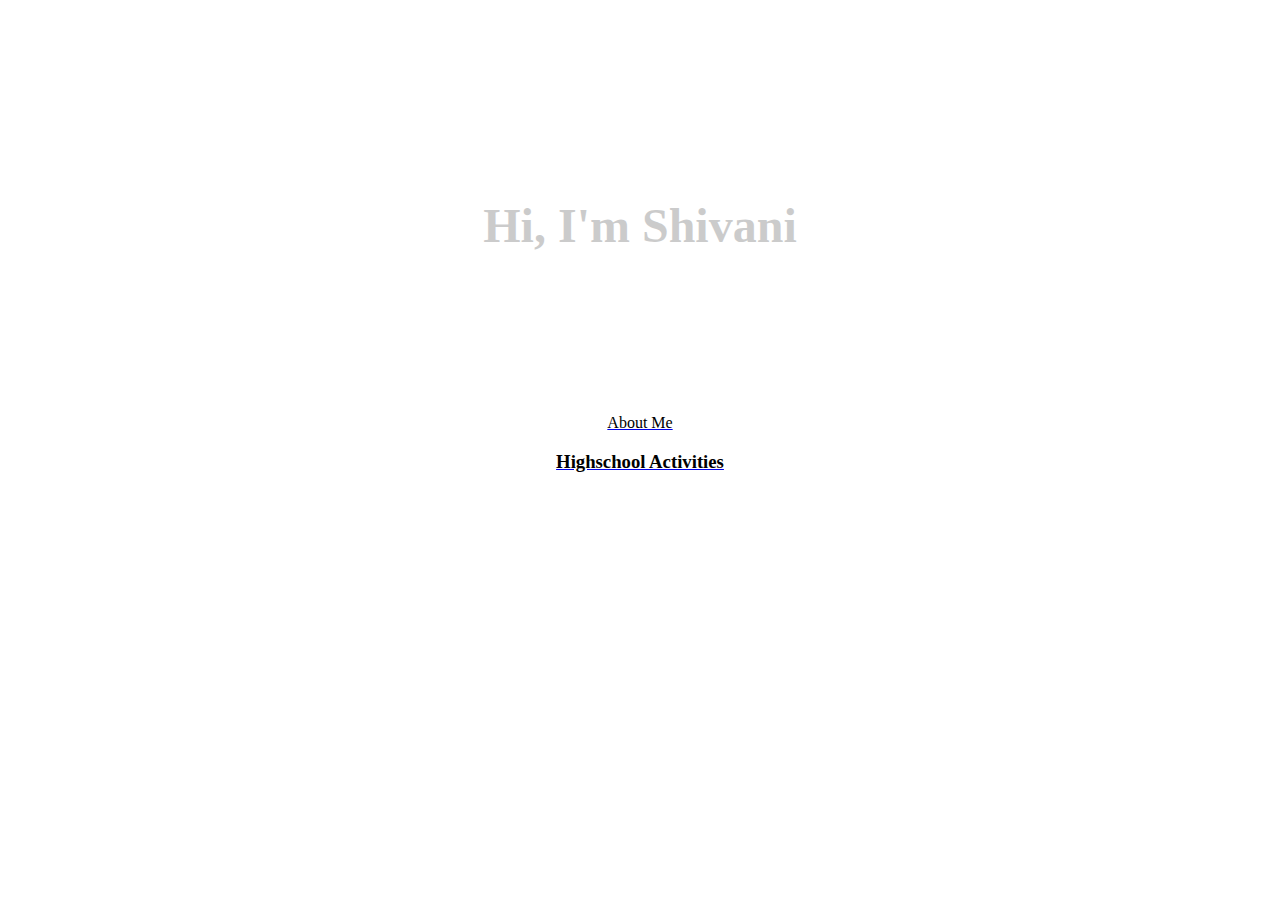
<file: index.html>
<html lang="en">
<head>
<link rel="stylesheet" href="css/stylesheet.css">
<title>Shivani Gupta</title>
</head>
<body>
<div class="background">
<div class="transbox">
<h1 class="hi_shi"> 
<div align="center"> 
<br><br><br><br>
<font size = "12">
Hi, I'm Shivani 
</font>
</br></br></br></br>
</div></h1>
</div>
<h2 class="about">
</div>
<div align="center"> 
<a href="http://shivani72.github.io/about.html">
<font color="#00000">
<font face ="fantasy"> 
About Me
</font>
</a>
</div></h2>
<h3 class="highschool">
<div align="center"> 
<a href="http://shivani72.github.io/highschool.html">
<font color="#00000">
<font face ="fantasy"> 
Highschool Activities
</font>
</a>
</div></h3>
</body>
</html>
</file>
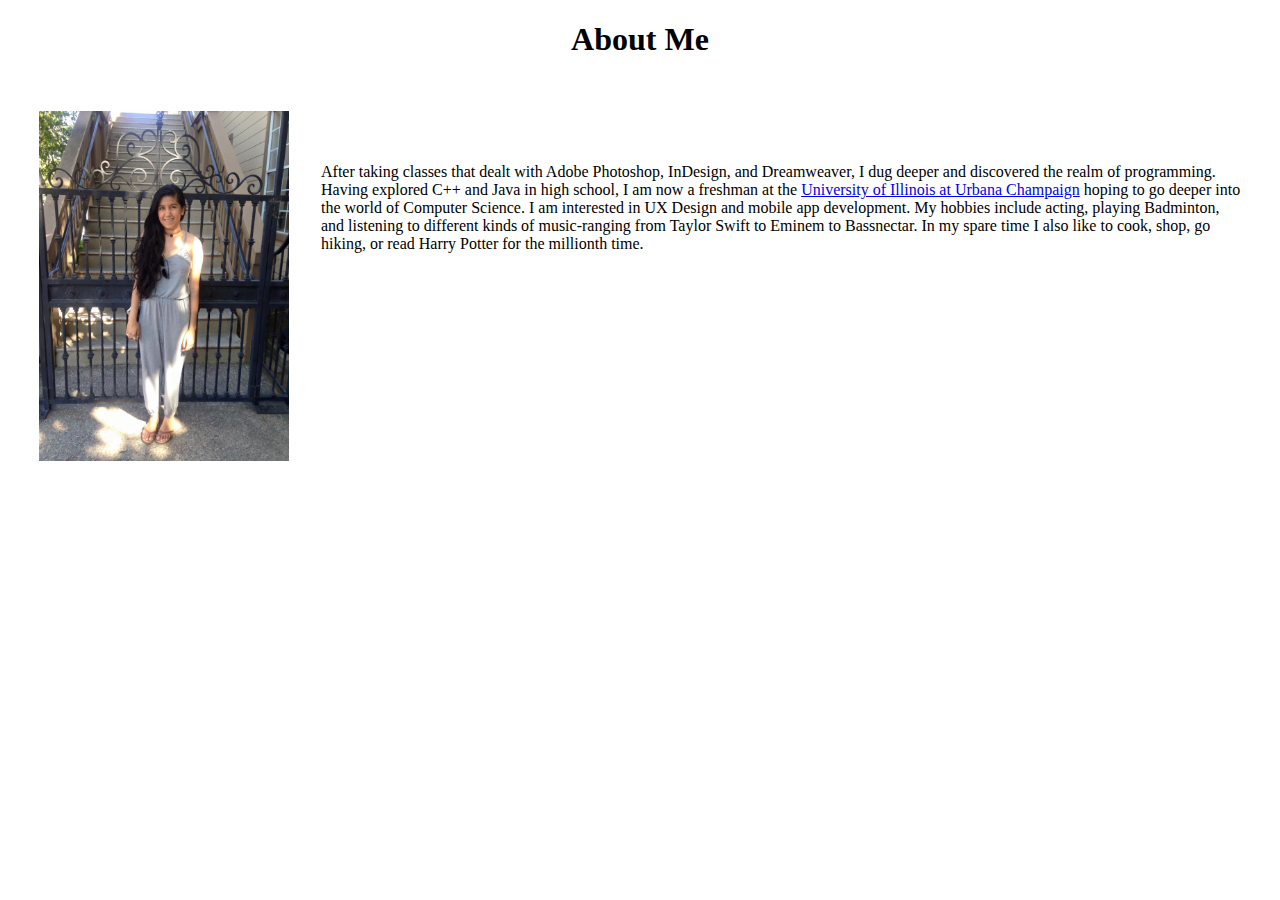
<file: about.html>
<!DOCTYPE html>
<html lang="en">
<head>
<link rel="stylesheet" href="css/stylesheet.css">
<title>About</title>
</head>
<body>
<h1 class = "about_me"> <div align="center">
About Me
</div></h1>
<table cellspacing="30">
<tr>
<td>
<img src="Images/shivani4.jpg" height = "350" width = "250"> 
</div></td>
<td valign="baseline"><p> <br> <br> After taking classes that dealt with Adobe Photoshop, InDesign, and Dreamweaver, I dug deeper and discovered the realm of programming. Having explored C++ and Java in high school, I am now a freshman at the <a href="http://illinois.edu/">University of Illinois at Urbana Champaign</a> hoping to go deeper into the world of Computer Science. I am interested in UX Design and mobile app development. My hobbies include acting, playing Badminton, and listening to different kinds of music-ranging from Taylor Swift to Eminem to Bassnectar. In my spare time I also like to cook, shop, go hiking, or read Harry Potter for the millionth time. </p><br></td>
</tr>

</table> 
</div>


</body>
</html>
</file>
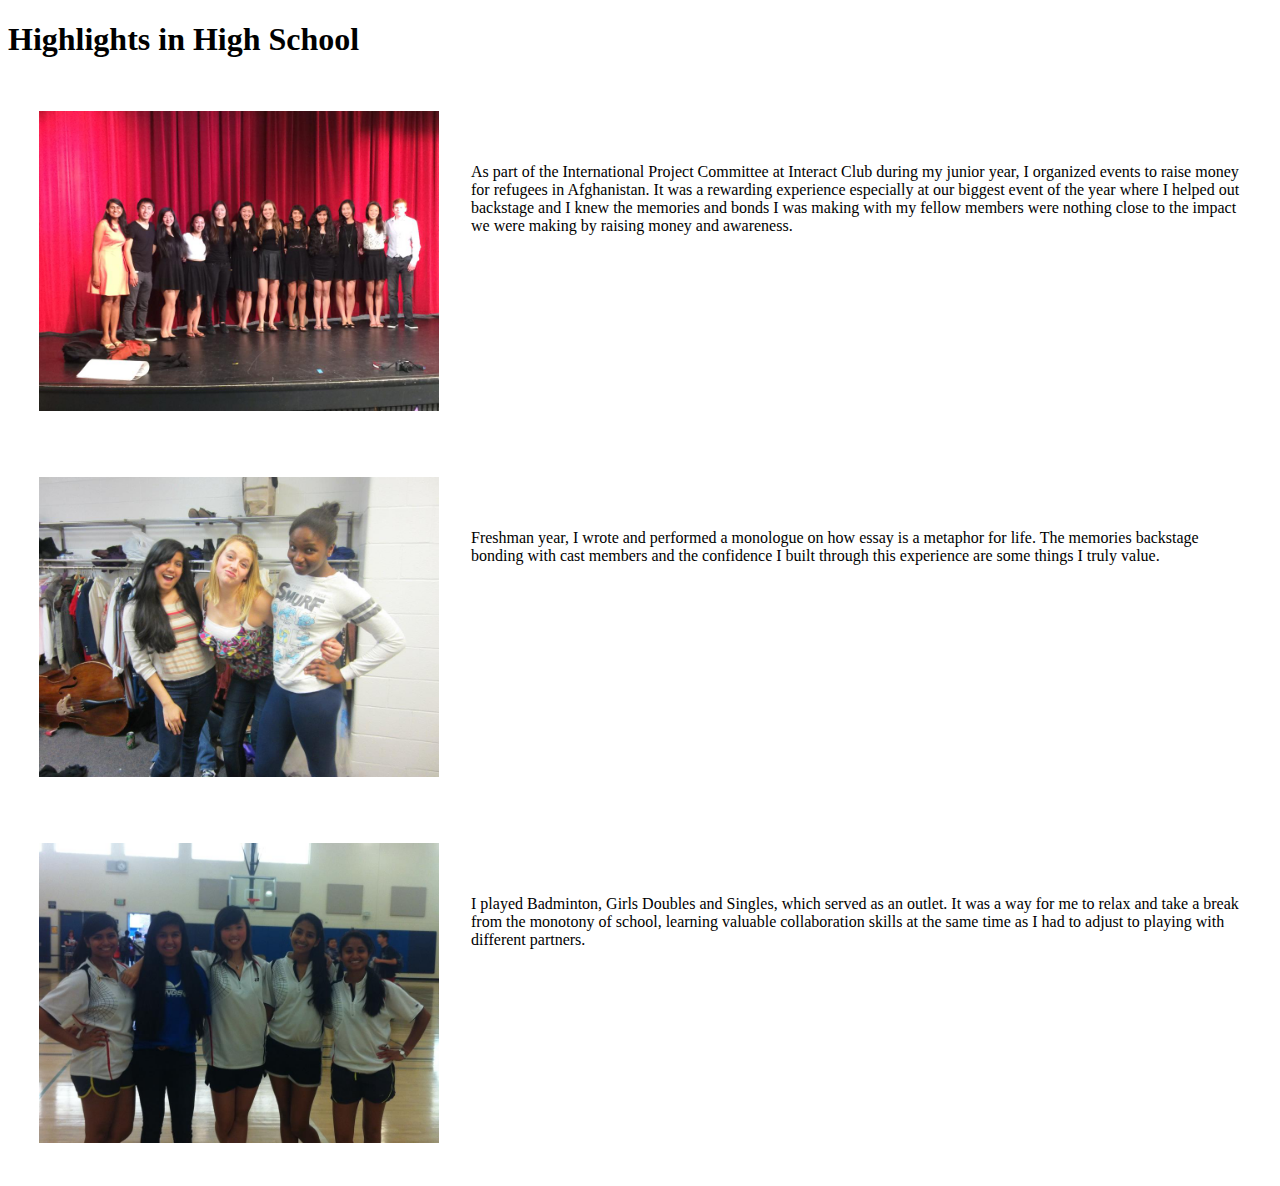
<file: highschool.html>
<!DOCTYPE html>
<html lang="en">
<head>
<link rel="stylesheet" href="css/stylesheet.css">
<title>High School</title>
</head>
<body>
<h1> Highlights in High School <div align="center">
</div></h1>
<table cellspacing="30">
<tr>
<td>
<img src="Images/interact.jpg" height = "300" width = "400"> 
<td valign="baseline"><p> <br> <br> As part of the International Project Committee at Interact Club during my junior year, I organized events to raise money for refugees in Afghanistan. It was a rewarding experience especially at our biggest event of the year where I helped out backstage and I knew the memories and bonds I was making with my fellow members were nothing close to the impact we were making by raising money and awareness.  </p><br></td>
</tr>
</table> 
<table cellspacing="30">
<tr>
<td>
<img src="Images/monologueshow.jpg" height = "300" width = "400"> 
<td valign="baseline"><p> <br> <br> Freshman year, I wrote and performed a monologue on how essay is a metaphor for life. The memories backstage bonding with cast members and the confidence I built through this experience are some things I truly value. 
</table> 
<table cellspacing="30">
<tr>
<td>
<img src="Images/badminton.jpg" height = "300" width = "400"> 
<td valign="baseline"><p> <br> <br> I played Badminton, Girls Doubles and Singles, which served as an outlet. It was a way for me to relax and take a break from the monotony of school, learning valuable collaboration skills at the same time as I had to adjust to playing with different partners.
</file>
<file: css/stylesheet.css>
.about_me:hover
{
	color: #800000;
	cursor: pointer;
transition: ease 1s;
}

.hi_shi:hover
{
	color: #800000;
	cursor: pointer;
transition: ease 1s;
}


div.background 
{
	background: url(http://imgur.com/wxKrUW9.jpg);
	background-repeat: no-repeat;
	background-position: center;
}

div.transbox
{
  margin: 50px;
  background-color: #ffffff;
  opacity:0.2;
}

.transbox:hover 
{
	opacity: 0.7;
}

div.transbox p
{
  margin: 5%;
  font-weight: bold;
  color: #000000;
}

h1{ font-family: fantasy;}
</file>
